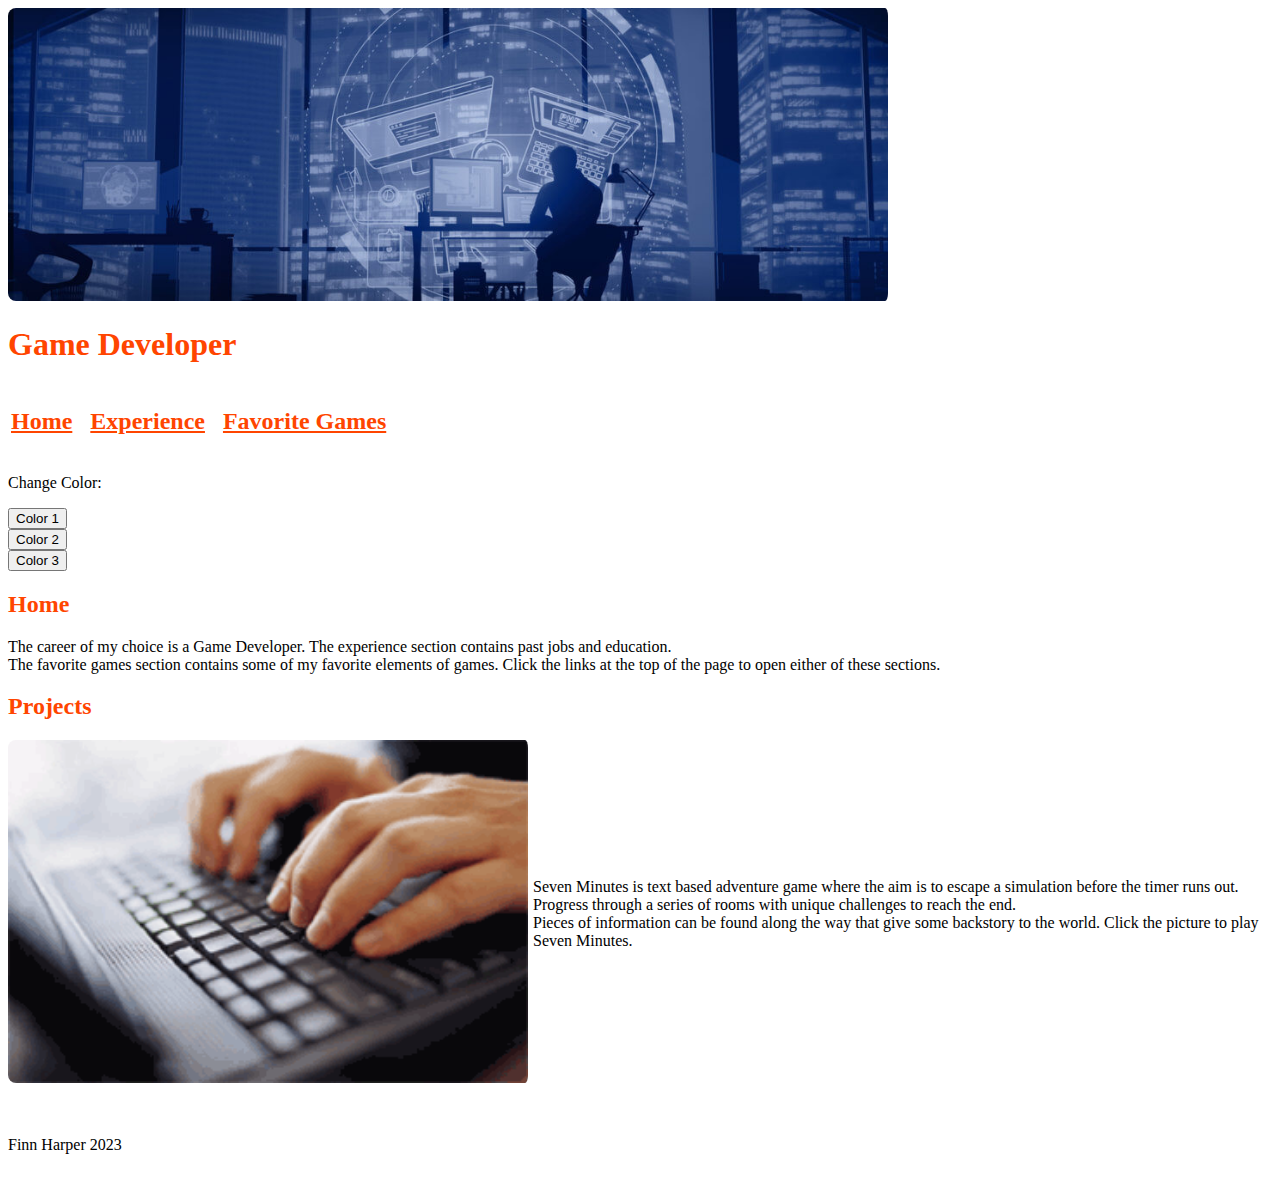
<file: index.html>
<!doctype html>
<html lang="en">

<head>
  <meta charset="utf-8">
  <link rel="controllericon" href="icon.jpg">
  <title>index.html</title>
</head>

<body>

  <link href="styles.css" rel="stylesheet">
  <link href="script.js" rel="script">
  <!-- Site Header -->
  <div id="header">
    <img src="sitebanner.jpg" alt="banner" width="880" height="293">

    <h1>Game Developer</h1>
    <table>
      <tr>
        <td><a href="index.html"><h2>Home</h2></a></td>
        <td><a href="experience.html"><h2>Experience</h2></a></td>
        <td><a href="games.html"><h2>Favorite Games</h2></a></td>
      </tr>
    </table>
  </div>

  <script>
    //Buttons to change site color
    function changeColor(color) {
      document.getElementById("header").style.backgroundColor = color;
      document.getElementById("footer").style.backgroundColor = color;
    }
  </script>

  <p>Change Color:</p>
  <div id="buttons">
    <div><button onclick="changeColor('#00FFFF') "id="button1" >Color 1</button></div>
    <div><button onclick="changeColor('#90ee90') "id="button2">Color 2</button></div>
    <div><button onclick="changeColor('#008080') "id="button3">Color 3</button></div>
  </div>

  <!-- Home -->
  <h2>Home</h2>
  <p>
    The career of my choice is a Game Developer.
    The experience section contains past jobs and education.
    <br>
    The favorite games section contains some of my favorite elements of games.
    Click the links at the top of the page to open either of these sections.
  </p>

  <!-- Projects -->
  <h2>Projects</h2>
  <div class="projects_text">
    <a href="https://codehs.com/sandbox/id/7-minutes-Q6sLdq" ><img src="project.png" alt="project" width="520" height="343"></a>
    <span>
      Seven Minutes is text based adventure game where the aim is to escape a simulation before the timer runs out.
      Progress through a series of rooms with unique challenges to reach the end.
      <br>
      Pieces of information can be found along the way that give some backstory to the world.
      Click the picture to play Seven Minutes.
    </span>
  </div>

</body>

<footer id="footer">
  <link href="styles.css" rel="stylesheet">
  <br>
  <p>Finn Harper 2023</p>
</footer>

</html>
</file>
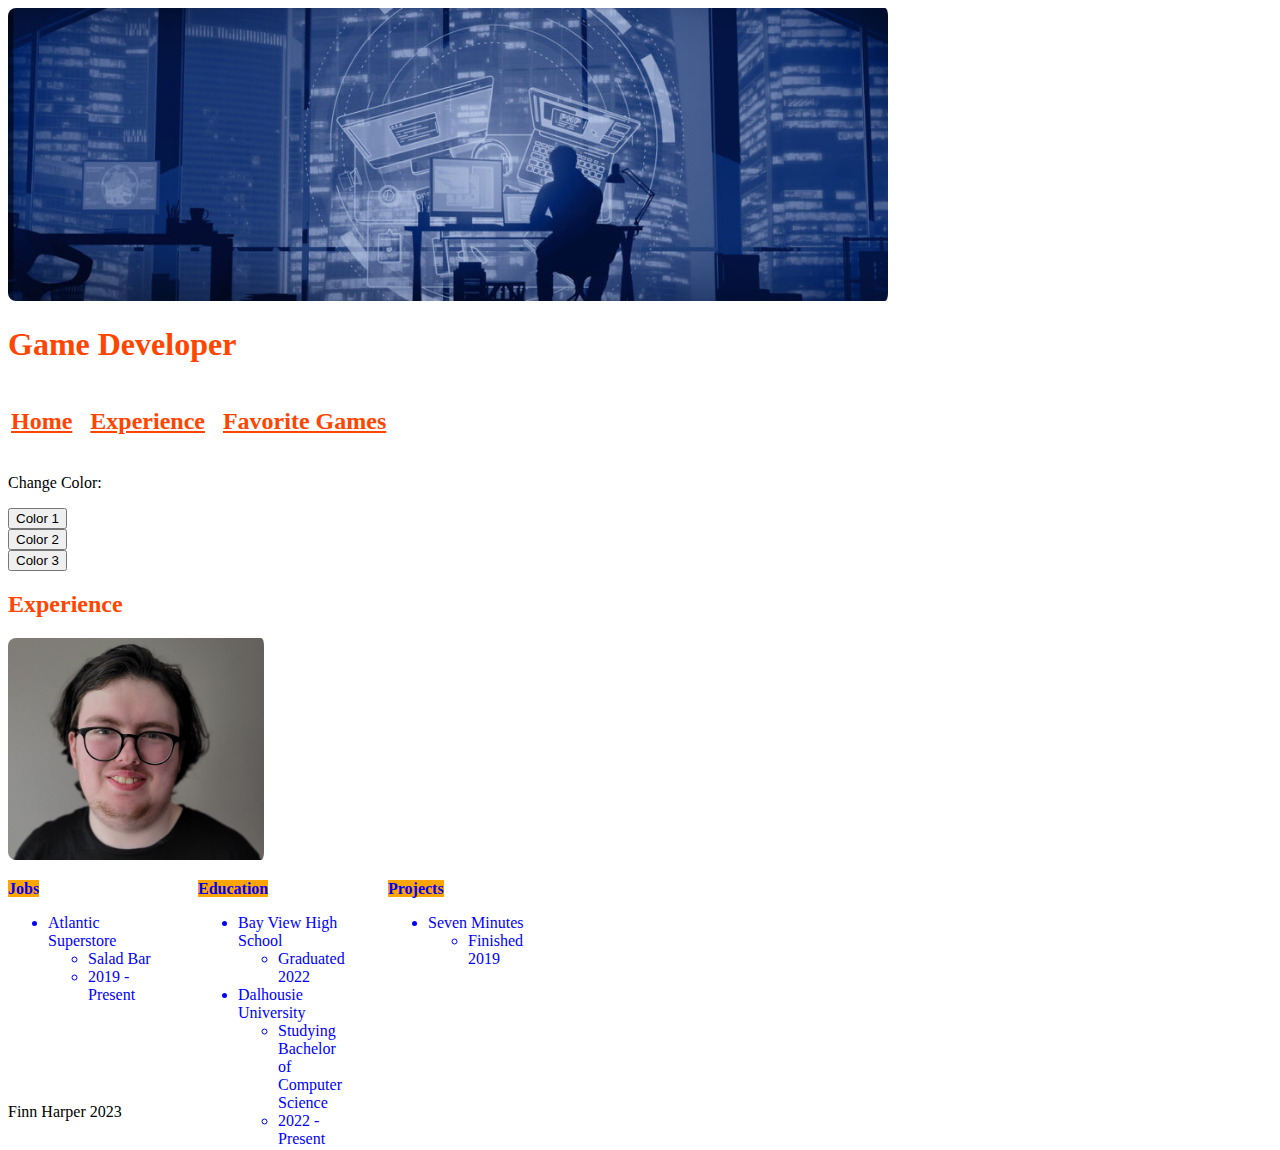
<file: experience.html>
<!DOCTYPE html>
<html lang="en">

<head>
  <meta charset="UTF-8">
  <link rel="controllericon" href="icon.jpg">
  <title>Experience</title>
</head>

<body>

  <link href="styles.css" rel="stylesheet">
  <link href="script.js" rel="script">
  <!-- Site Header -->
  <div id="header">
    <img src="sitebanner.jpg" alt="banner" width="880" height="293">

    <h1>Game Developer</h1>
    <table>
      <tr>
        <td><a href="index.html"><h2>Home</h2></a></td>
        <td><a href="experience.html"><h2>Experience</h2></a></td>
        <td><a href="games.html"><h2>Favorite Games</h2></a></td>
      </tr>
    </table>
  </div>

  <script>
    //Buttons to change site color
    function changeColor(color) {
      document.getElementById("header").style.backgroundColor = color;
      document.getElementById("footer").style.backgroundColor = color;
    }
  </script>

  <p>Change Color:</p>
  <div id="buttons">
    <div><button onclick="changeColor('#00FFFF')" id="button1" >Color 1</button></div>
    <div><button onclick="changeColor('#90ee90')" id="button2">Color 2</button></div>
    <div><button onclick="changeColor('#008080')" id="button3">Color 3</button></div>
  </div>

  <!-- Experience -->
  <h2>Experience</h2>
    <img src="me.jpg" alt="me-img" width="256" height="222">

  <div class="experience">
  <!-- Jobs -->
    <div class="jobs">
      <p><b>Jobs</b></p>
      <ul>
        <li>Atlantic Superstore</li>
        <ul>
          <li>Salad Bar</li>
          <li>2019 - Present</li>
        </ul>
      </ul>
    </div>

    <!-- Education -->
  <div class="education">
    <p><b>Education</b></p>
    <ul>
      <li> Bay View High School</li>
      <ul>
        <li>Graduated 2022</li>
      </ul>
      <li>Dalhousie University</li>
      <ul>
        <li>Studying Bachelor of Computer Science</li>
        <li>2022 - Present</li>
      </ul>
    </ul>
  </div>

  <!-- Projects -->
    <div class="projects">
      <p><b>Projects</b></p>
      <ul>
        <li>Seven Minutes</li>
        <ul>
          <li>Finished 2019</li>
        </ul>
      </ul>
    </div>
  </div>

</body>

<footer id="footer">
  <link href="styles.css" rel="stylesheet">
  <br>
  <p>Finn Harper 2023</p>
</footer>

</html>
</file>
<file: styles.css>
/*index.html styles*/
    /*Image, makes corners rounded*/
    img {
        border-radius: 8px;
        padding-right: 5px;
        margin-left: auto;
    }
    /*Navigation bar, adds space between each nav element.*/
    td {
        padding-right: 20px;
    }
    /*Text for projects section, aligns text with image.*/
    .projects_text {
        display: flex;
        align-items: end;
        padding-bottom: 10px;
    }
    /*Footer*/
    footer {
        padding-top: 5px;
        padding-bottom: 5px;
    }
/*experience.html styles*/
    /*Text on experience page, aligns the text sections on one line*/
    .experience {
        display: grid;
        grid-template-columns: 150px 200px;
        grid-template-rows: 100px 150px;
        gap: 60px 40px;
    }
    /*Jobs list, sets place within grid*/
    .jobs {
        grid-column: 1;
        grid-row: 1;
    }
    /*Education list, sets place within grid*/
    .education {
        grid-column: 2;
        grid-row: 1;
    }
    /*Projects list, sets place within grid*/
    .projects {
        grid-column: 1;
        grid-row: 2;
    }
/*Selectors*/
    /*Universal Selector, changes the color of all paragraphs*/
    p * {
        color:blue;
        background-color: orange;
    }
    /*Multiple Selector, changes the color of all links and h1 headers*/
    h1, a {
        color: orangered;
    }
    /*Child Selector, changes the color of all h2 headers within the body*/
    body > h2 {
        color: orangered;
    }
    /*Sibling Selector, changes the color of a unordered list after paragraphs*/
    p ~ ul {
        color: blue;
    }
    /*Adjacent Sibling Selector, changes the color of a ordered list after a h2 header*/
    h2 + ol {
        color:blue;
    }
    /*Pseudo-element Selector, changes the color of user selected text*/
    ::selection {
        color: red;
    }
    /*Attribute Selector*/
    [class|="header"] {
        border: 5px;
    }
/*Media queries*/
    /*Mobile*/
    @media screen and (min-width: 800px) {
    .projects_text {
        display:flex;
        align-items: center;
    }
    .header img {
        width: 660px;
        height: 220px;
    }
    td {
        padding-right: 10px;
    }
    }
    /*Tablet*/
    @media screen and (min-width: 1000px) {
    .header img {
        width: 740px;
        height: 246px;
    }
    td {
        padding-right: 15px;
    }
    .experience {
        grid-template-columns: 150px 150px 150px;
        grid-template-rows: 200px;
    }
    .jobs {
        grid-row: 1;
        grid-column: 1;
    }
    .education {
        grid-row: 1;
        grid-column: 2;
    }
    .projects {
        grid-row: 1;
        grid-column: 3;
    }
    }
</file>
